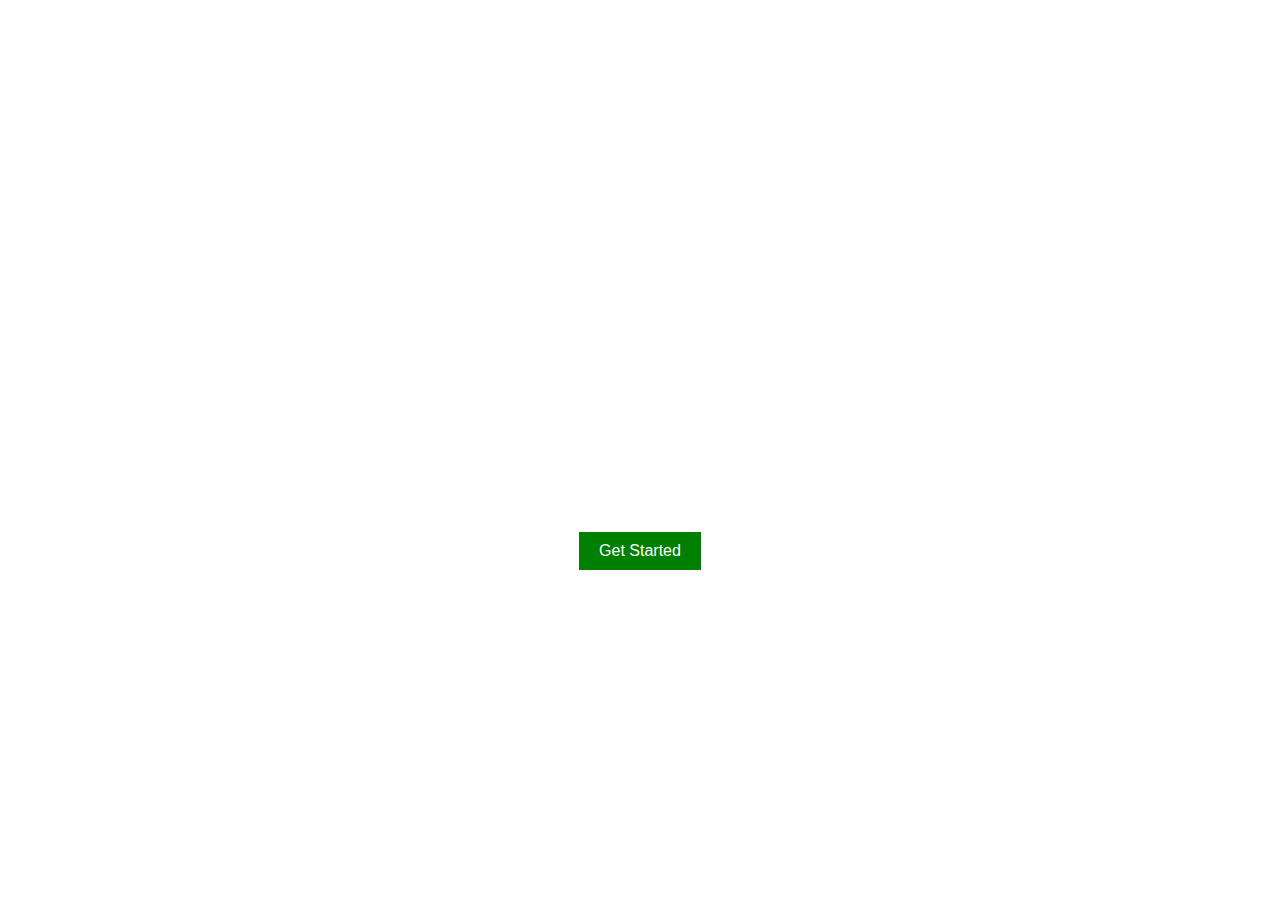
<file: index.html>
<!DOCTYPE html>
<html lang="en">
<head>
  <meta charset="UTF-8">
  <meta name="viewport" content="width=device-width, initial-scale=1.0">
  <title>Green Plant</title>
  <link rel="stylesheet" href="style.css">
</head>
<body>
  <div class="container">
    <h1>Green Plant</h1>
    <p class="slogan">Welcome to Green Plant, your one-stop shop for a variety of indoor, outdoor, and flowering plants. We believe in the power of nature to transform spaces, purify air, and uplift your mood. Whether you're a seasoned plant parent or just starting your green journey, we offer a wide range of carefully selected plants to meet your needs. Embrace a healthier, greener lifestyle today!Embrace Nature, Breathe Fresh </p>
    <button onclick="window.location.href='product-listing.html'" class="get-started-btn">Get Started</button>
  </div>
</body>
</html>
</file>
<file: style.css>
.container {
    background-image: url('https://images.pexels.com/photos/1089455/pexels-photo-1089455.jpeg?cs=srgb&dl=green-plants-1089455.jpg&fm=jpg');
    background-size: cover;
    background-position: center;
    height: 100vh;
    display: flex;
    flex-direction: column;
    align-items: center;
    justify-content: center;
    color: white;
    text-align: center;
  }
  
  .get-started-btn {
    margin-top: 20px;
    padding: 10px 20px;
    font-size: 1rem;
    color: white;
    background-color: green;
    border: none;
    cursor: pointer;
  }
  
  .product-list {
    padding: 20px;
    display: flex;
    flex-direction: column;
    gap: 20px;
  }
  
  .product-category {
    margin-bottom: 20px;
  }
  
  .product {
    border: 1px solid #ddd;
    padding: 10px;
    text-align: center;
  }
  
  .product img {
    width: 100px;
    height: 100px;
  }
  
  .add-to-cart {
    padding: 5px 10px;
    color: white;
    background-color: green;
    border: none;
    cursor: pointer;
  }
  
  .add-to-cart:disabled {
    background-color: gray;
    cursor: not-allowed;
  }
  
  header {
    display: flex;
    justify-content: space-between;
    align-items: center;
    padding: 20px;
    background-color: #f0f0f0;
  }
  
  nav a {
    margin-right: 10px;
    text-decoration: none;
    color: black;
  }
  
  .cart {
    padding: 20px;
  }
</file>
